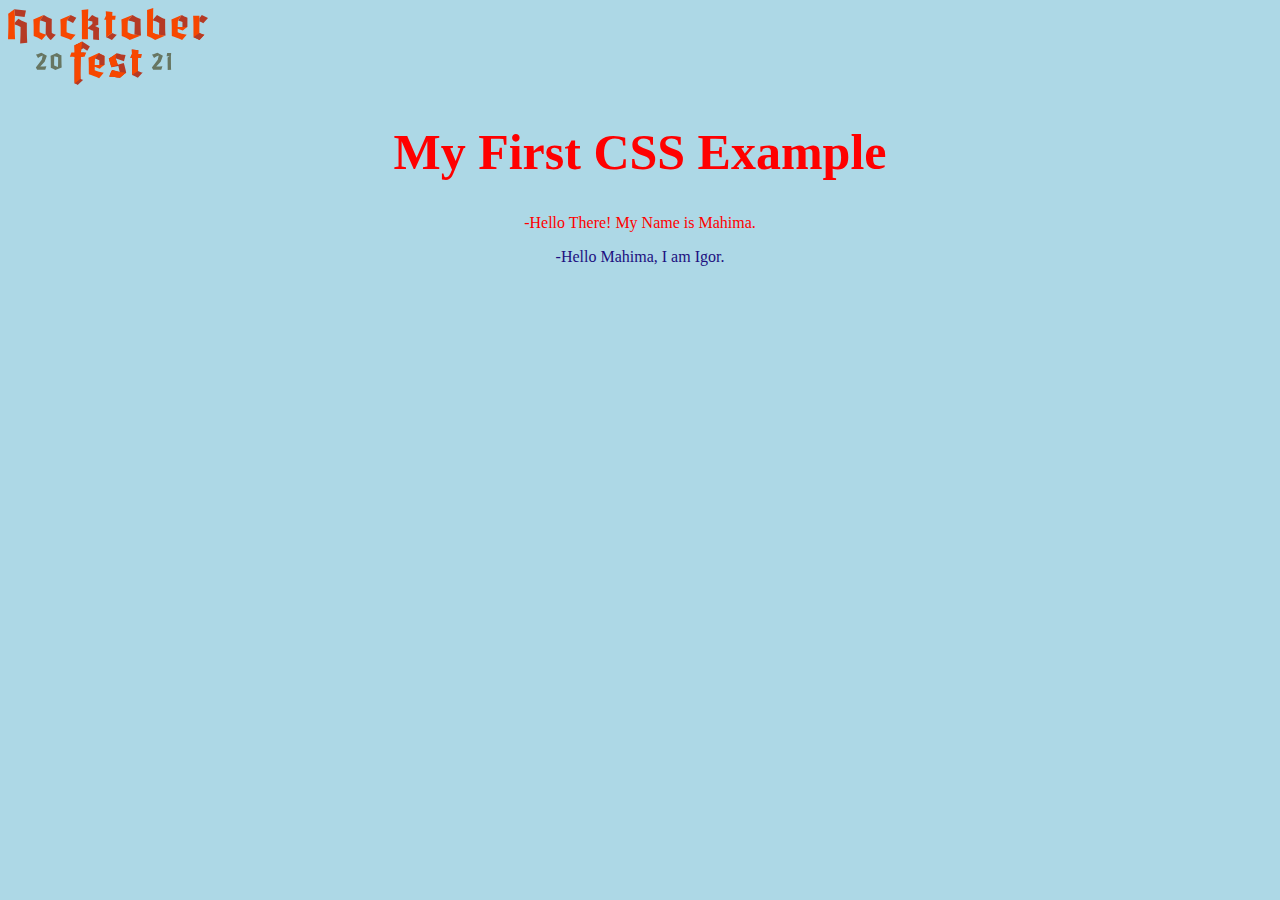
<file: index.html>
<!DOCTYPE html>
<html lang="en">

<head>
    <meta charset="UTF-8">
    <meta http-equiv="X-UA-Compatible" content="IE=edge">
    <meta name="viewport" content="width=device-width, initial-scale=1.0">

    <!-- Bootstrap-->
    <link rel="stylesheet" href="https://cdn.jsdelivr.net/npm/bootstrap@4.6.0/dist/css/bootstrap.min.css"
        integrity="sha384-B0vP5xmATw1+K9KRQjQERJvTumQW0nPEzvF6L/Z6nronJ3oUOFUFpCjEUQouq2+l" crossorigin="anonymous">
    <link rel="stylesheet" type="text/css" href="css/style.css">

    <title>My Fist Hacktoberfest</title>
</head>

<body>
    <div class="container">
        <div class="row align-items-center"></div>
        <div class="col-12 text-center">
            <img src="images/logo-hacktoberfest.svg" width="200" alt="logo Hacktoberfest">
        </div>
        <div class="col-md-12">
            <h1 class="title m-5">My First CSS Example</h1>
        </div>

    </div>

    <div class="row ">
        <div class="col-md-12">
            <p class="mahima text-center">-Hello There! My Name is Mahima.</p>
        </div>
        
        <div class="col-md-12">
            <p class="igor text-center">-Hello Mahima, I am Igor.</p>
        </div>
        
    </div>


    <!-- Scripts -->
    <script src="https://code.jquery.com/jquery-3.5.1.slim.min.js"
        integrity="sha384-DfXdz2htPH0lsSSs5nCTpuj/zy4C+OGpamoFVy38MVBnE+IbbVYUew+OrCXaRkfj"
        crossorigin="anonymous"></script>
    <script src="https://cdn.jsdelivr.net/npm/popper.js@1.16.1/dist/umd/popper.min.js"
        integrity="sha384-9/reFTGAW83EW2RDu2S0VKaIzap3H66lZH81PoYlFhbGU+6BZp6G7niu735Sk7lN"
        crossorigin="anonymous"></script>
    <script src="https://cdn.jsdelivr.net/npm/bootstrap@4.6.0/dist/js/bootstrap.min.js"
        integrity="sha384-+YQ4JLhjyBLPDQt//I+STsc9iw4uQqACwlvpslubQzn4u2UU2UFM80nGisd026JF"
        crossorigin="anonymous"></script>
</body>

</html>
</file>
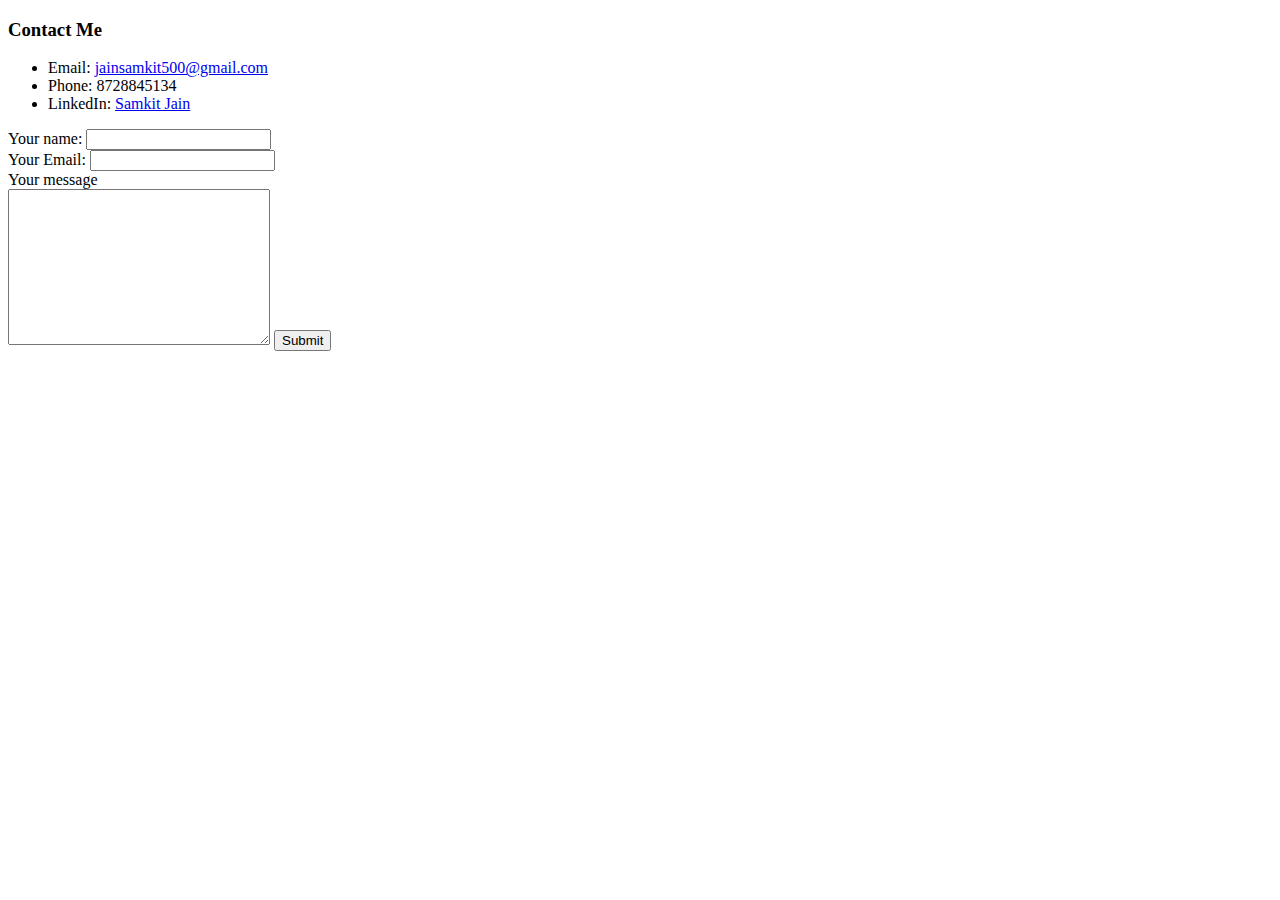
<file: contact.html>
<!DOCTYPE html>
<html lang="en" dir="ltr">
  <head>
    <meta charset="utf-8">
    <title></title>
  </head>
  <body>
    <h3>Contact Me</h3>
    <ul>
      <li>Email: <a href="#">jainsamkit500@gmail.com</a></li>
      <li>Phone: 8728845134</li>
      <li>LinkedIn: <a href="https://www.linkedin.com/in/samkit-jain-a51b9a1aa/">Samkit Jain</a></li>
    </ul>
    <form action="mailto:jainsamkit500@gmail.com" method="post" enctype="text/plain">
      <label>Your name:</label>
      <input type="text" name="Your Name" value=""><br>
      <label>Your Email:</label>
      <input type="email" name="Your Email" value=""><br>
      <label>Your message</label><br>
      <textarea name="Your Message" rows="10" cols="30"></textarea>
      <input type="submit" name="">
    </form>
  </body>
</html>
</file>
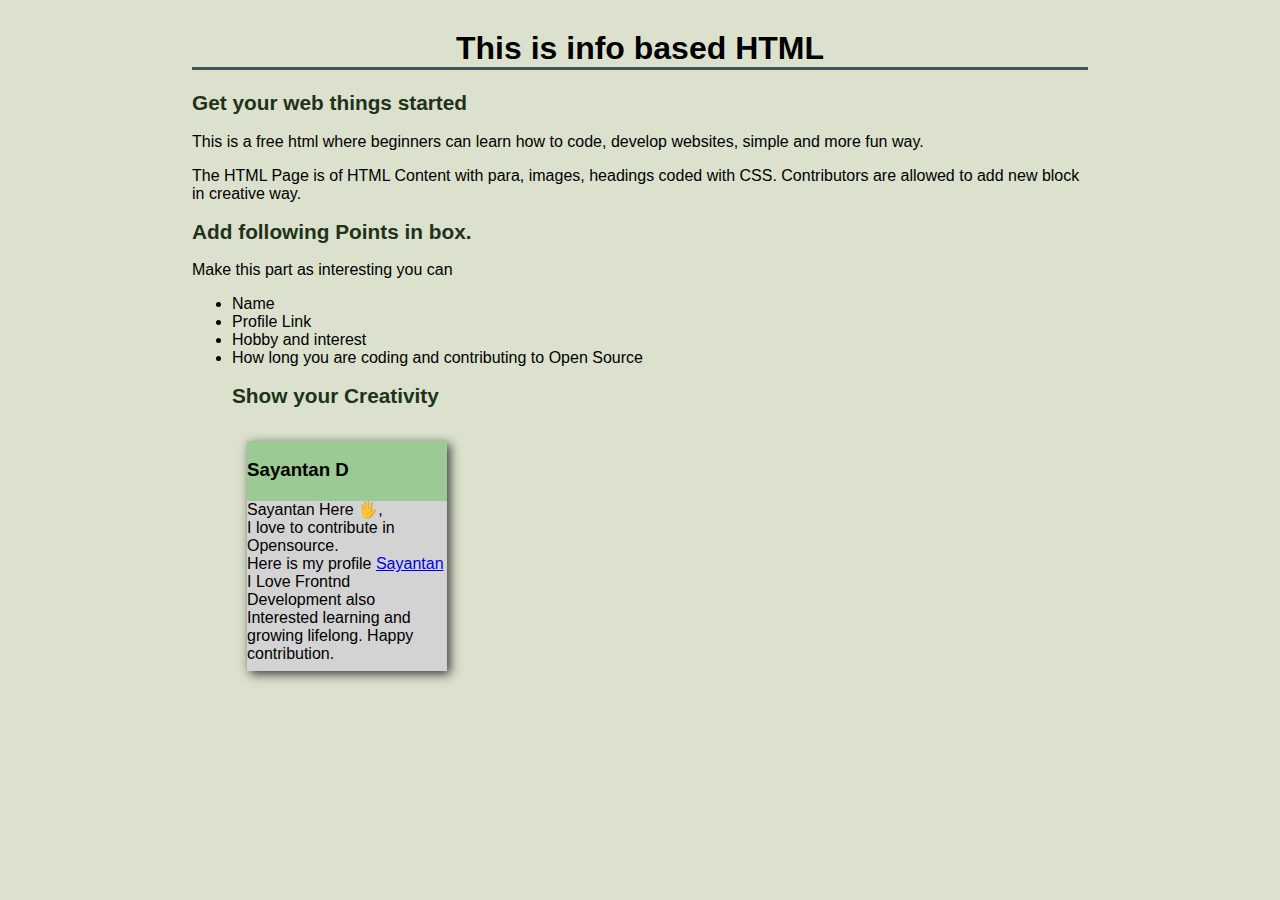
<file: contribution_page.html>
<!DOCTYPE html>
  <head>
    <title>Simple HTML Web Page</title>
    <meta name="robots" content="index, follow">
    <meta name="viewport" content="width=device-width, initial-scale=1">
<style> body {
		    background: #dbe1cd;
			margin: 0 15%;
			font-family: sans-serif;
		}
		
	    h1 {
		    text-align: center;
			text-transform: none;
			border-bottom: 3px solid #405459;
			margin-top: 30px;	
		}
		
		h2 {
		    color: #20331a;
			font-size: 1.3em;
		}
		.bg-text-top
{
  position:absolute;
  top:0%;
  height:50px;
  padding-bottom:10px;
  width:100%;
  background-color:#9cca95;
}		

.small-box
{
  width:200px;
  height:230px;
  background-color:lightgrey;
  position:relative;
  float:left;
  margin-top:15px;
  margin-left:15px;
  box-shadow:3px 3px 10px #383835;
}
 </style>
  </head>
  <body>
		
		<h1>This is info based HTML</h1>

       <h2>Get your web things started</h2>
<p>This is a free html where beginners can learn how to code, develop websites, simple and more fun way.</p>

<p>The HTML Page is of HTML Content with para, images, headings coded with CSS. Contributors are allowed to add new block in creative way.</p>
<h2>Add following Points in box.</h2>

<p>Make this part as interesting you can</p>

<ul><li>Name</li><li>Profile Link</li><li>Hobby and interest</li><li>How long you are coding and contributing to Open Source</li>
 <h2>Show your Creativity</h2>

  <div class="small-box">
    <div class="bg-text-top">
      <h3>Sayantan D</h3>
      <p>Sayantan Here 🖐, <br>I love to contribute in Opensource.<br> Here is my profile <a href="https://github.com/sayantanHack">Sayantan</a> <br> I Love Frontnd Development also Interested learning and growing lifelong. Happy contribution.

	</p>
    </div>
  </div>
</div>
       
    </br></br></br></br>
</body>
</html>
</file>
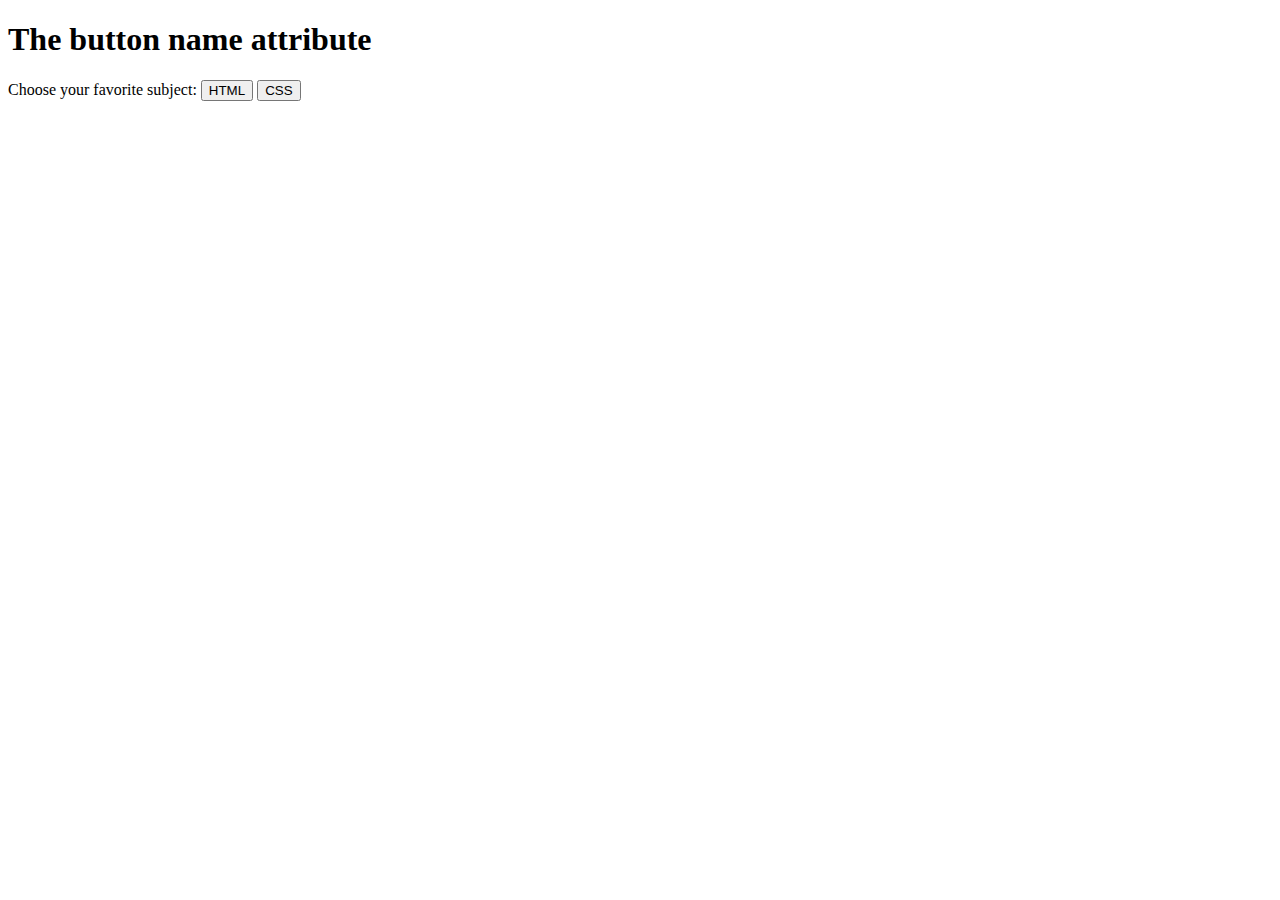
<file: demo.html>
<!DOCTYPE html>
<html>
<body>

<h1>The button name attribute</h1>

<form action="/action_page.php" method="get">
Choose your favorite subject:
<button name="subject" type="submit" value="HTML">HTML</button>
<button name="subject" type="submit" value="CSS">CSS</button>
</form>

</body>
</html>
</file>
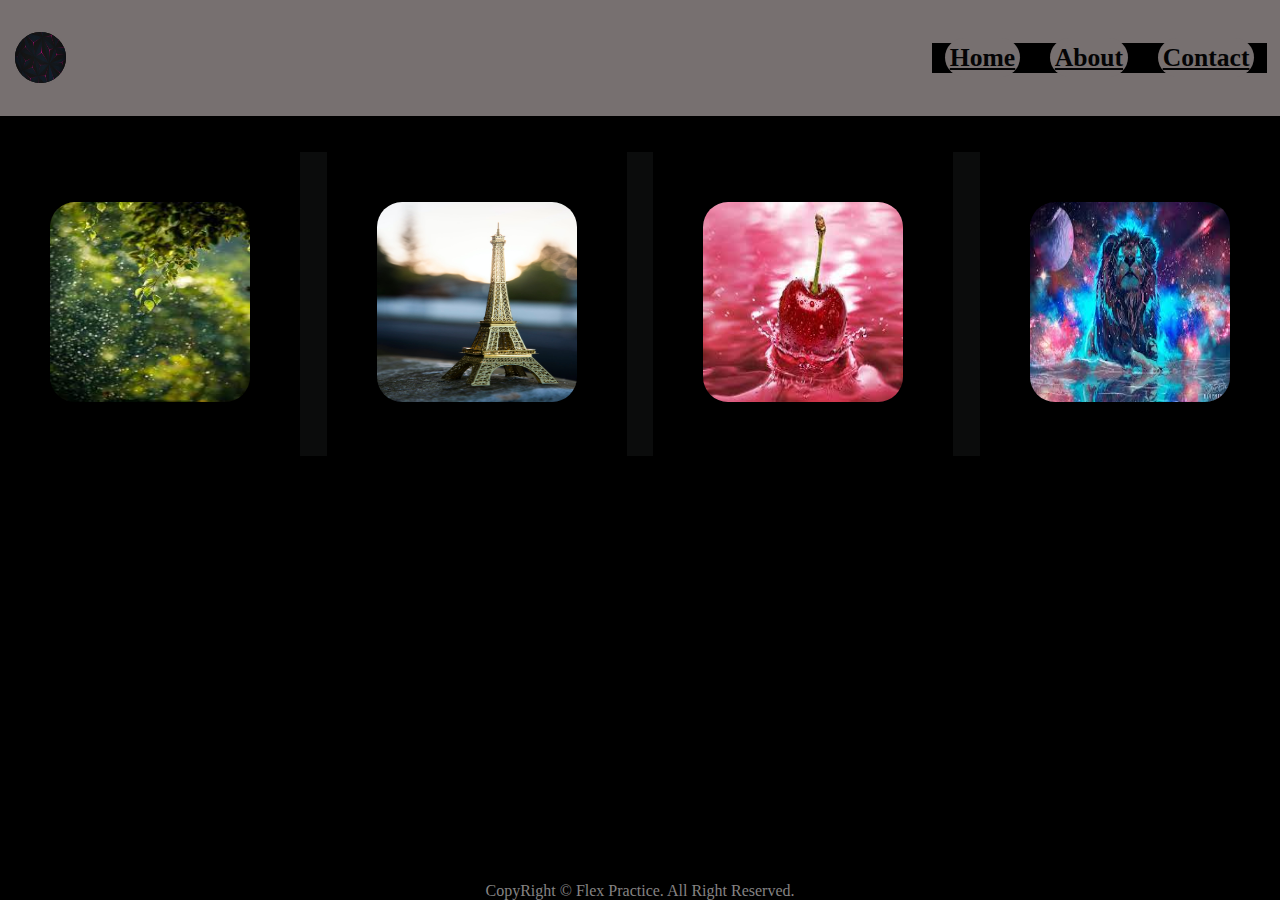
<file: flex.html>
<!DOCTYPE html>
<html lang="en">

<head>
    <meta charset="UTF-8">
    <meta http-equiv="X-UA-Compatible" content="IE=edge">
    <meta name="viewport" content="width=device-width, initial-scale=1.0">
    <title>Flex Practice</title>
    <style>
        * {
            margin: 0;
            padding: 0;
            background-color: black;
        }

        header nav ul a {
            background-color: rgb(119, 112, 112);
            color: rgb(4, 4, 5);
            margin: 1vw;
            font-size: 2vw;
            font-weight: bold;
            border: 2px rgb(119, 112, 112);
            border-radius: 25px;
            padding: 5px
        }

        header nav img {
            width: 4vw;
            height: 4vw;
            border: 2px solid rgb(119, 112, 112);
            border-radius: 40px;
        }

        header nav {
            background-color: rgb(119, 112, 112);
            height: 10vh;
            display: flex;
            padding: 3px 0px 0px 0px;
            justify-content: space-between;
            align-items: center;
            padding: 1vw;
        }

        .container {
            background-color: rgb(11, 12, 12);
            display: flex;
            flex-wrap: wrap;
            align-items: center;
            justify-content: space-between;
        }
        .container:hover .image {
  opacity: 0.3;
}


        /* .img1 img,
        .img2 img,
        .img3 img,
        .img4 img {
            border-radius: 25px;
            width: 15vw;
            height: 15vw;
            margin: 5vw;
        } */
        .img1 img,
        .img2 img,
        .img3 img,
        .img4 img {
            border-radius: 25px;
            width: 200px;
            height: 200px;
            margin: 50px;
        }
        .footer {
        position: fixed;
        left: 0;
        bottom: 0;
        width: 100%;
        background-color: rgb(241, 232, 232);
        color: rgb(133, 131, 131);
        text-align: center;
    }
    </style>
</head>

<body>
    <header>
        <nav>
            <img src="bg.jpg" alt="">
            <ul>
                <a href="#">Home</a>
                <a href="#">About</a>
                <a href="#">Contact</a>
            </ul>
        </nav>
    </header>
    <br>
    <br>
    <div class="container">
        <div class="img1">
            <img src="img1.jpg" alt="">
        </div>
        <div class="img2">
            <img src="img2.jpg" alt="">
        </div>
        <div class="img3">
            <img src="img3.jpg" alt="">
        </div>
        <div class="img4">
            <img src="img4.jpg" alt="">
        </div>
    </div>
    <div class="footer">
        <p>CopyRight &copy Flex Practice. All Right Reserved. </p>
      </div>
</body>

</html>
</file>
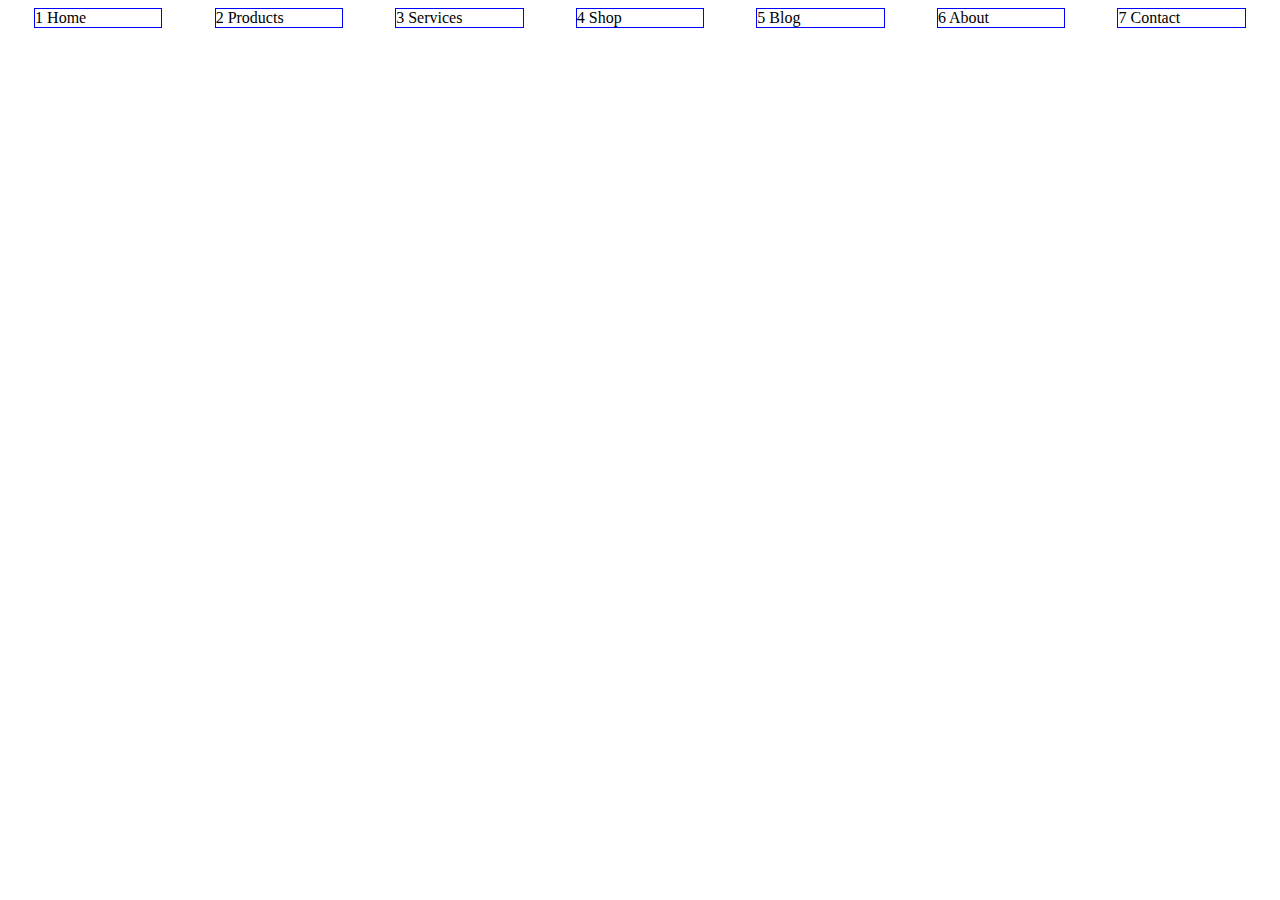
<file: flexbox.html>
<html>
<head>
  <title>Flexbox</title>
<style>
  ul {
  list-style-type: none;
  padding: 0;
  margin: 0;
  display: flex;
  flex-flow: row nowrap;
  justify-content: space-around;
}
li {
  border: 1px solid #00f;
  flex-basis: 10%
}
</style>
</head>
<body>
<ul>
      <li>1 Home</li>
      <li>2 Products</li>
      <li>3 Services</li>
      <li>4 Shop</li>
      <li>5 Blog</li>
      <li>6 About</li>
      <li>7 Contact</li>
  </ul>
  </body>
</html>
</file>
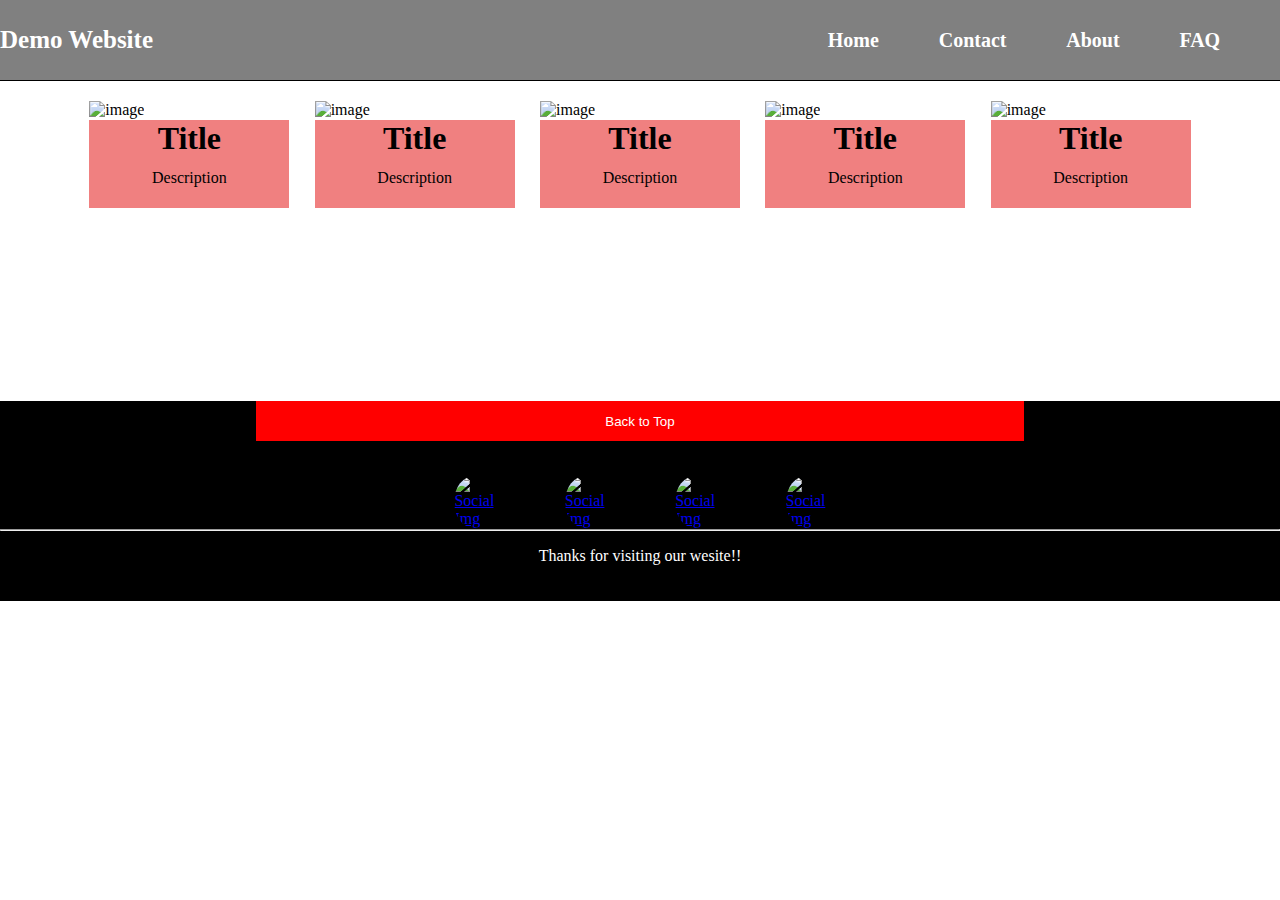
<file: flexDemo.html>
<!DOCTYPE html>
<html lang="en">
<head>
    <meta charset="UTF-8">
    <meta http-equiv="X-UA-Compatible" content="IE=edge">
    <meta name="viewport" content="width=device-width, initial-scale=1.0">
    <title>Document</title>
    <style>
        body{
            margin: 0%;
            padding: 0%;
        }
        nav{
            width: 100%;
            height: 80px;
            background-color: gray;
            color: white;
            display: flex;
            justify-content: space-between;
            align-items: center;
            border-bottom: 1px solid #000;
        }
        nav h1{
            font-family:Georgia, 'Times New Roman', Times, serif;
            font-size: 25px;
        }
        nav div{
            display: flex;
            justify-content: space-evenly;
            align-items: center;
            width: 40%;
            height: 100%;
        }
        nav div a{
            text-decoration: none;
            color: white;
            font-weight:bolder;
            font-size: 20px;
            font-family:Georgia, 'Times New Roman', Times, serif;
        }
        nav div a:hover{
            transform: scale(1.2);
            color: blue;
        }
        #navHamDisplay{
            width: 100%;
            height: 50px;
            background-color:black;
        }
        #navHamDisplay a{
            text-decoration: none;
            color: white;
            font-size: 18px;
            font-family:Georgia, 'Times New Roman', Times, serif;
            margin-left: 10%;
        }
        #navHamDisplay a:hover{
            transform: scale(1.2);
            color: blue;
        }
        #navHamDisplayBtn{
            display: none;
            background: none;
            border: none;
            font-size: 30px;
        }
        .navHamDisplay{
            display: none;
        }

        @media (max-width:650px) {
            nav div{
                display: none;
            }
            #navHamDisplayBtn{
                display: block;
            }
        }
        #container{
            width: 90%;
            margin-left: 5%;
            margin-right: 5%;
            display: flex;
            justify-content: space-evenly;
            align-items: center;
            flex-wrap: wrap;
        }
        #container div{
            width: 200px;
            height: 250px;
            margin-top: 20px;
        }
        #container div img{
            width: 100%;
            height: 60%;
        }
        #container div div{
            width: 100%;
            height: 35%;
            background-color:lightcoral;
            margin-top: -10%;
        }
        #container div div h1{
            text-align: center;
        }
        #container div div p{
            text-align: center;
            margin-top: -5%;
        }
        footer{
            width: 100%;
            height: 200px;
            background-color: black;
            margin-top: 50px;
        }
        #footerBackTopBtn{
            width: 60%;
            margin-left: 20%;
            margin-right: 20%;
            height: 40px;
            color:white;
            background-color: red;
            border: none;
        }
        #footerBackTopBtn:hover{
            color: blue;
            cursor: pointer;
            transform: scale(1.1);
        }
        #footerLinks{
            width: 40%;
            margin-left: 30%;
            margin-right: 30%;
            margin-top:30px;
            height: 50px;
            display: flex;
            justify-content: space-evenly;
            align-items: center;
        }
        #footerLinks a{
            border-radius: 50%;
            width: 40px;
            height: 40px;
        }
        #footerLinks a:hover{
            transform: scale(1.1);
            border: 1px solid black;
        }
        #footerLinks img{
            width: 100%;
            height: 100%;
            border-radius: 50%;
        }
        #footerP{
            text-align: center;
            color: white;
        }
    </style>

</head>
<body>
    <nav>
        <h1>Demo Website</h1>
        <div>
            <a href="#">Home</a>
            <a href="#">Contact</a>
            <a href="#">About</a>
            <a href="#">FAQ</a>
        </div>
        <button id="navHamDisplayBtn" onclick="navHamDisplay()">&#9776</button>
    </nav>

    <div id="navHamDisplay" class="navHamDisplay">
        <a href="#">Home</a>
        <a href="#">Contact</a>
        <a href="#">About</a>
        <a href="#">FAQ</a>
    </div>
    <div id="container">
        <div>
            <img alt="image">
            <div><h1>Title</h1><p>Description</p></div>
        </div>
        <div>
            <img alt="image">
            <div><h1>Title</h1><p>Description</p></div>
        </div>
        <div>
            <img alt="image">
            <div><h1>Title</h1><p>Description</p></div>
        </div>
        <div>
            <img  alt="image">
            <div><h1>Title</h1><p>Description</p></div>
        </div>
        <div>
            <img  alt="image">
            <div><h1>Title</h1><p>Description</p></div>
        </div>
    </div>
    
    <footer>
        <a href="#"><button id="footerBackTopBtn">Back to Top</button></a>
        <div id="footerLinks">
            <a href="https://www.facebook.com/" target="_blank"><img alt="Social Img"></a>
            <a href="https://www.instagram.com/" target="_blank"><img alt="Social Img"></a>
            <a href="https://www.youtube.com/" target="_blank"><img alt="Social Img"></a>
            <a href="https://in.linkedin.com/" target="_blank"><img  alt="Social Img"></a>
        </div>
        <hr>
        <p id="footerP">Thanks for visiting our wesite!!</p>
     </footer>


    <script>
        function navHamDisplay(){
            var a = document.getElementById("navHamDisplay");
            a.classList.toggle("navHamDisplay");
        }
    </script>
</body>
</html>
</file>
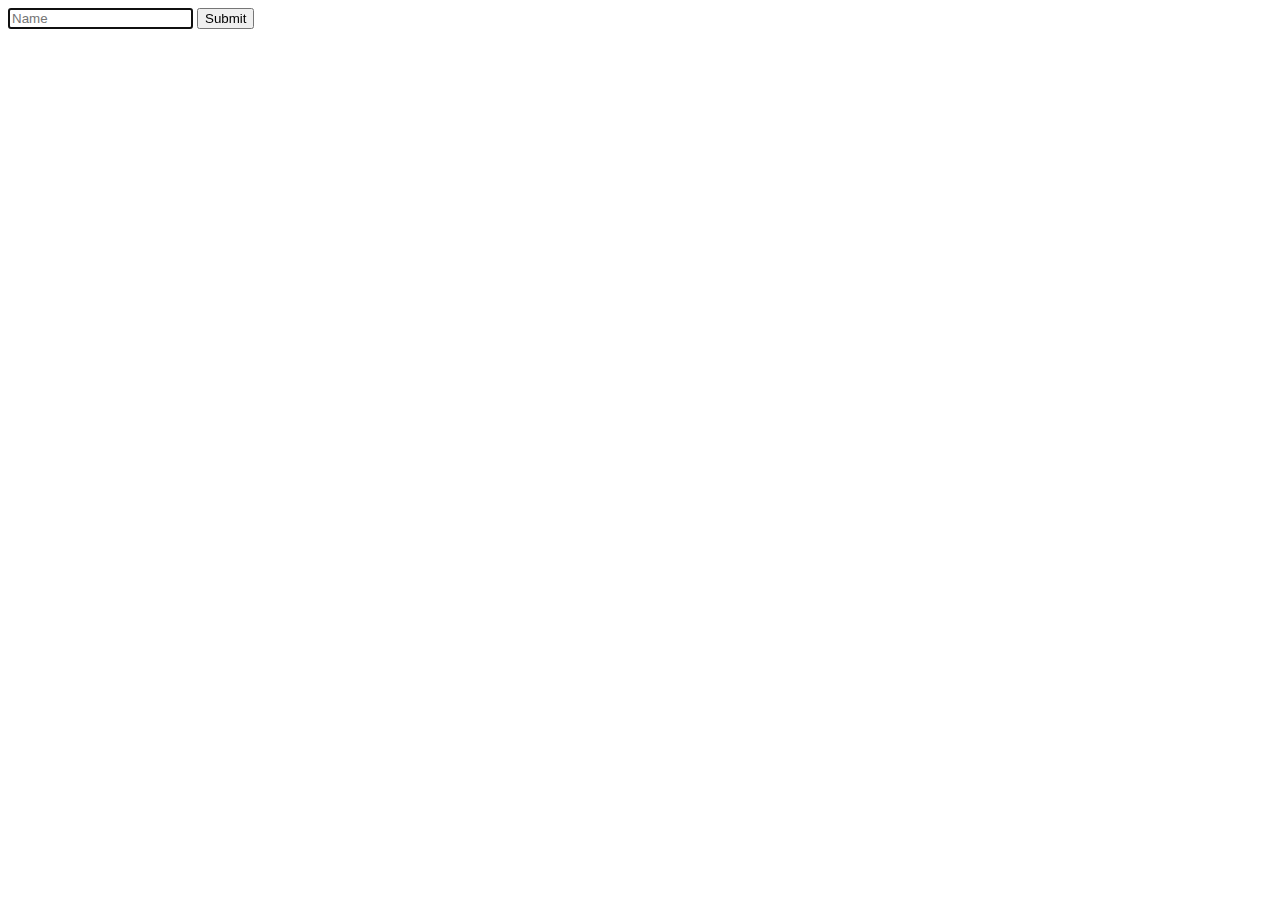
<file: greet_me.html>
<!DOCTYPE html>

<html lang="en">
    <head>
        <script>

            function greet()
            {
                alert('hello, ' + document.querySelector('#name').value);
            }

        </script>
        <title>hello</title>
    </head>
    <body>
        <form onsubmit="greet(); return false;">
            <input autocomplete="off" autofocus id="name" placeholder="Name" type="text">
            <input type="submit">
        </form>
    </body>
</html>
</file>
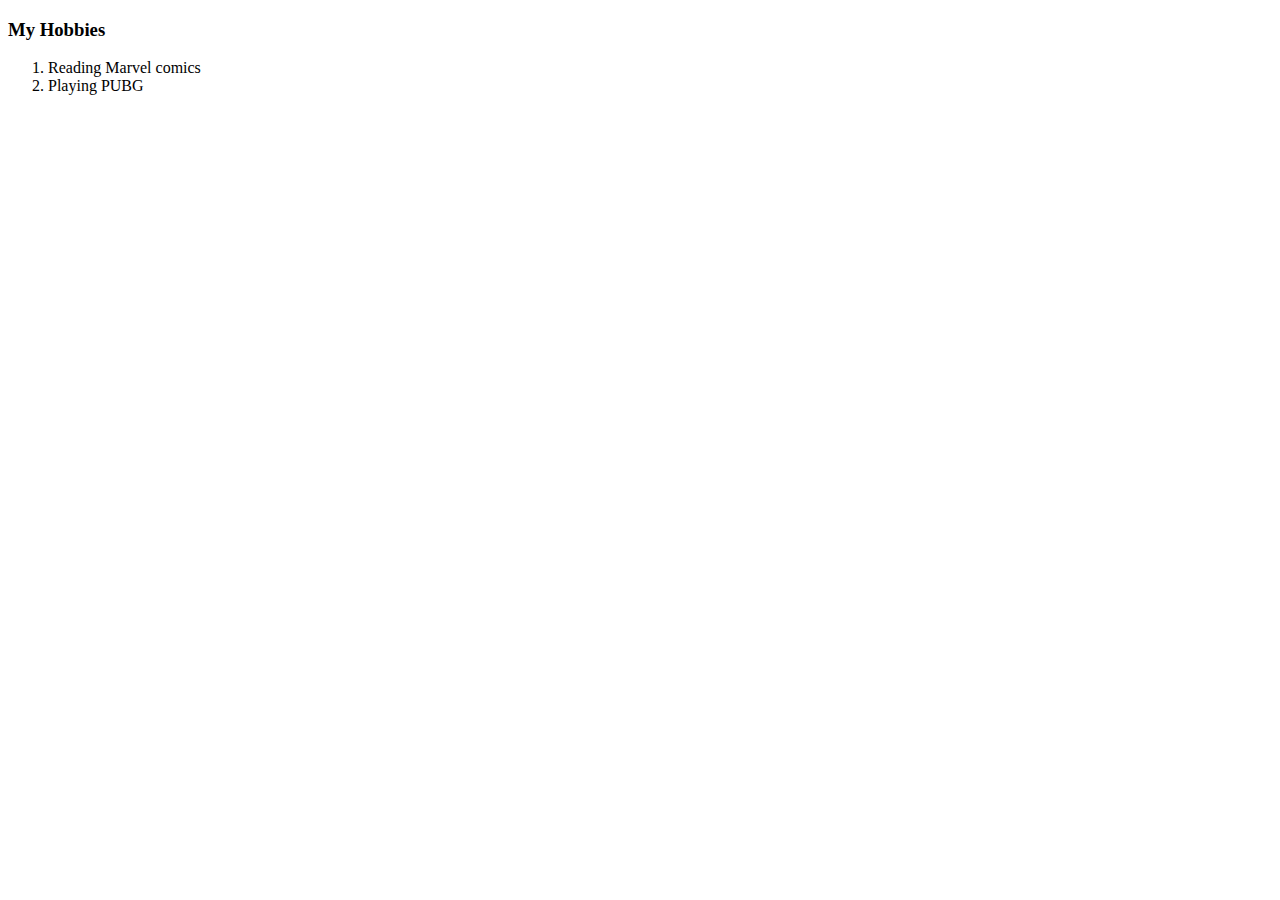
<file: hobbies.html>
<!DOCTYPE html>
<html lang="en" dir="ltr">
  <head>
    <meta charset="utf-8">
    <title></title>
  </head>
  <body>
    <h3>My Hobbies</h3>
    <ol>
      <li>Reading Marvel comics</li>
      <li>Playing PUBG</li>
    </ol>
  </body>
</html>
</file>
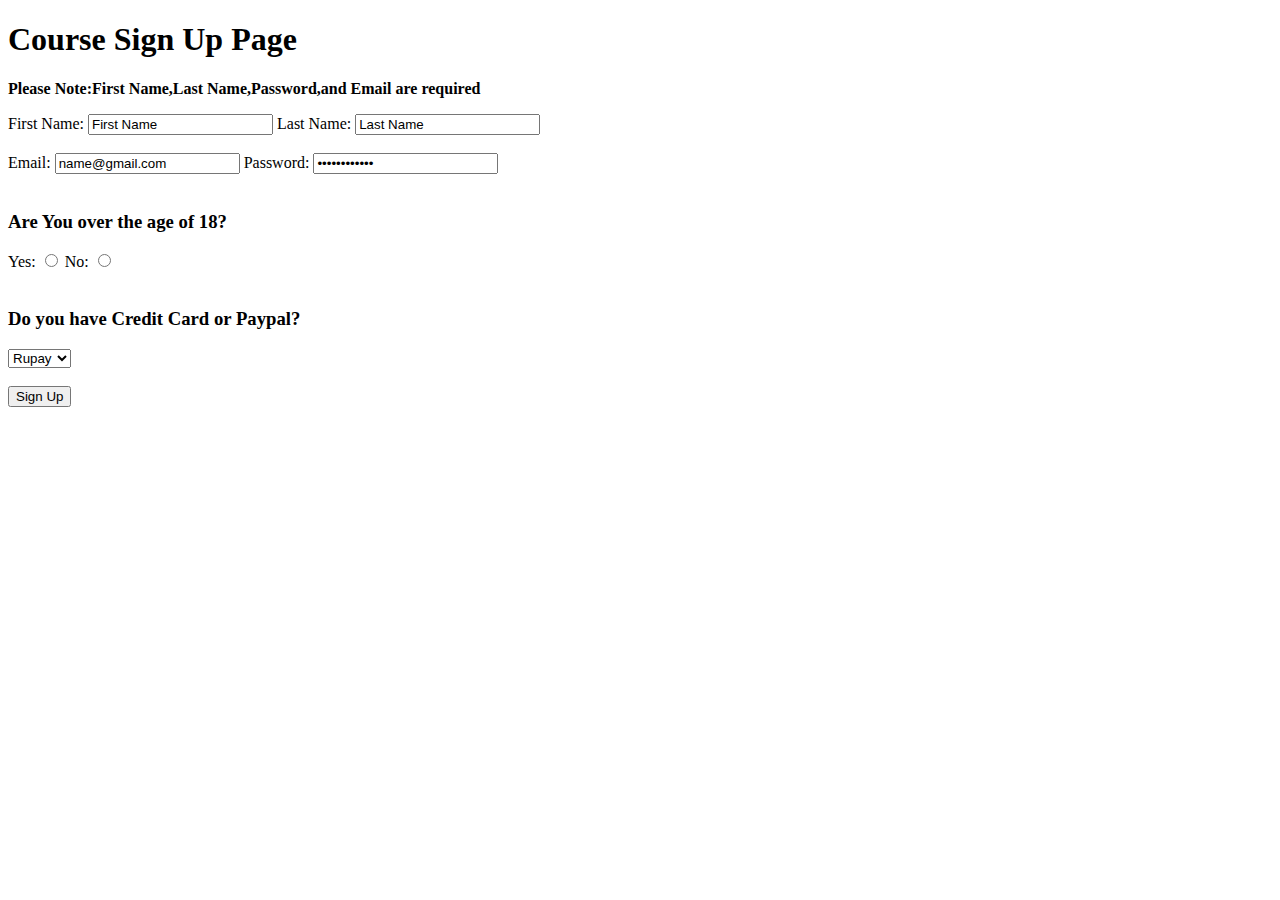
<file: Payment_Form.html>
<!DOCTYPE html>
<html lang="en">
<head>
    <meta charset="UTF-8">
    <meta http-equiv="X-UA-Compatible" content="IE=edge">
    <meta name="viewport" content="width=device-width, initial-scale=1.0">
    <title>Form_Quiz</title>
</head>
<body>
    <form action="https://www.djangoproject.com/">
        <h1>Course Sign Up Page</h1>
        <p><b>Please Note:First Name,Last Name,Password,and Email are required</b></p>
        <label for="fn">First Name:</label>
       <input id="fn" type="text" name="FirstName" value="First Name">    
       <label for="ln">Last Name:</label>
       <input id="ln" type="text" name="LastName" value="Last Name">
       <br>
       <br>
       <label for="em">Email:</label>
       <input id="em" type="email" name="UserEmail" value="name@gmail.com">   
       <label for="pas">Password:</label>
       <input id="pas" type="password" name="UserPassword" value="UserPassword">
       <br>
       <br>
       <h3>Are You over the age of 18?</h3>
       <label for="y">Yes:</label>
       <input id="y" type="radio" name="opinion" value="">  
       <label for="n">No:</label>
       <input id="n" type="radio" name="opinion" value="">
        <br>
        <br>
        <h3>Do you have Credit Card or Paypal?</h3>
        <select name="Card">
            <option value="Rupay">Rupay</option>
            <option value="PayPal">Paypal</option>
        </select>
        <br>
        <br>
        <input type="submit" name="submit" value="Sign Up">

    </form>
</body>
</html>
</file>
<file: css/style.css>
body{
    background-color: lightblue;
}
.title{
    font-size: 50px;
    color: red;
    text-align: center;
    font-style: bold;
    text-decoration: none;
}
p{
    font-family: Verdana;
}

.mahima{
    color: red;
    text-align: center;
}

.igor{
    color: #201080;
    text-align: center;
}
</file>
